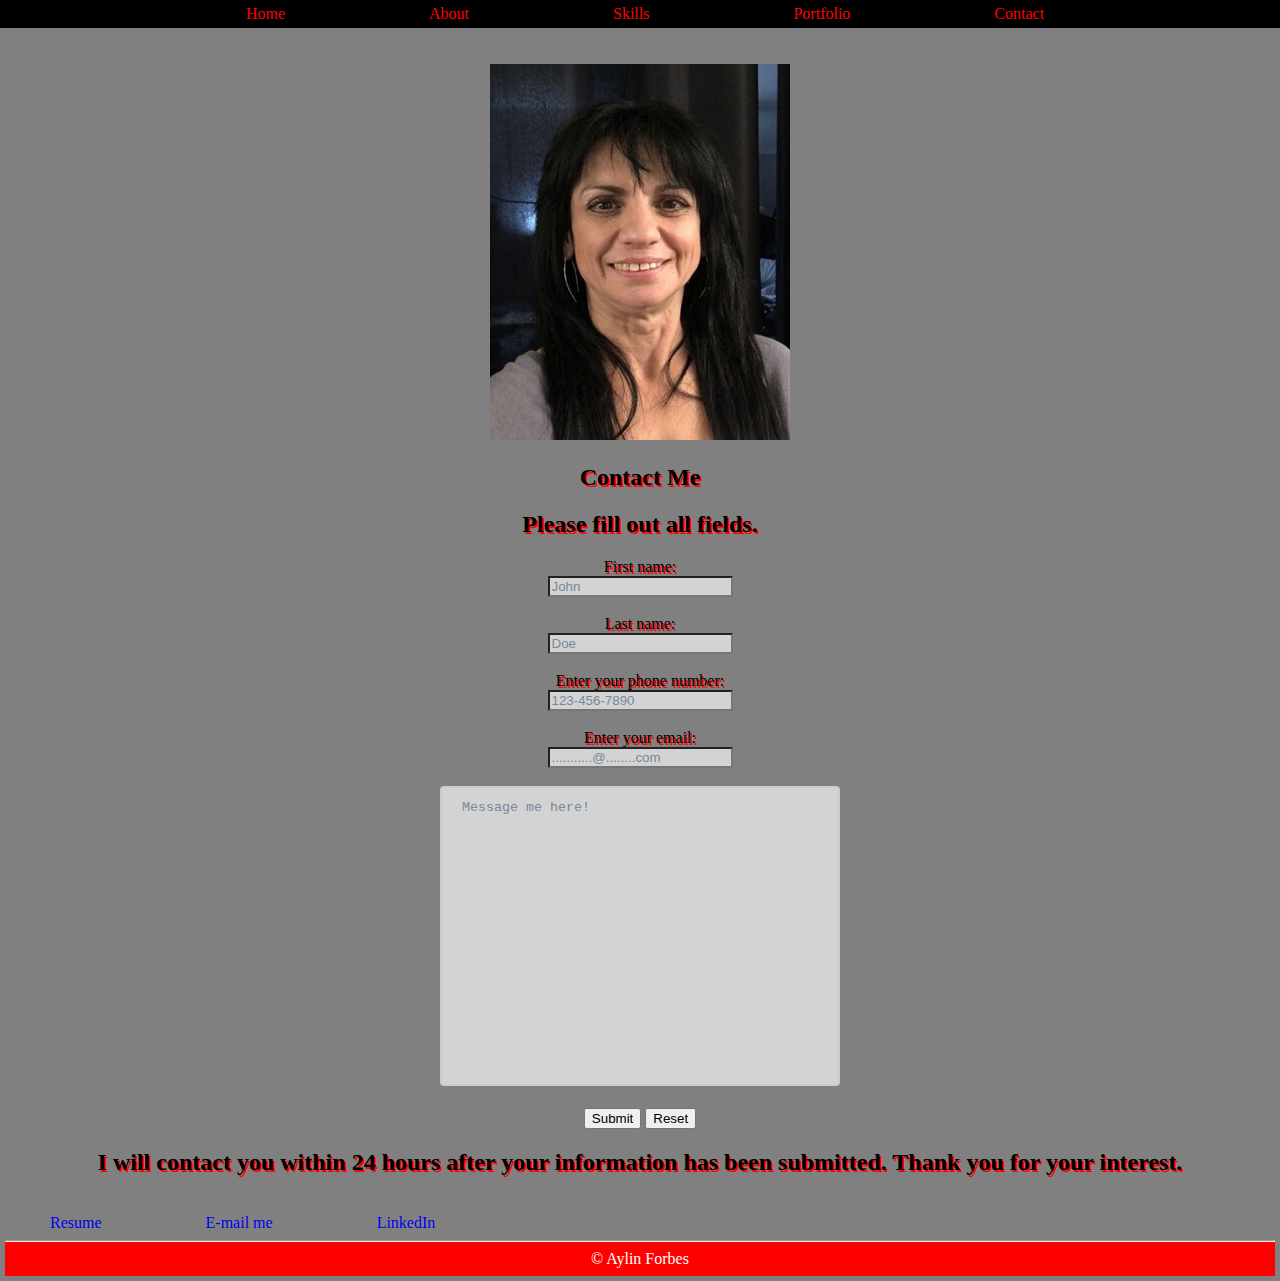
<file: index.html/contactpg.html>
<!DOCTYPE html>
<html lang="en">
<head>
    <meta charset="UTF-8">
    <meta http-equiv=""X-UA-Compatible" content=""IE-edge">
    <meta name="viewport" content="width=device-width, initial-scale=1.0">
    <title>Contact Form</title>
    <link rel="stylesheet" href="../css/contact.css">
</head>

<body>
              <!--navigation bar-->
    <nav>
      <ul>
        <li><a href="index.html">Home</a></li>
        <li><a href="aboutpg.html">About</a></li>
        <li><a href="skillspg.html">Skills</a></li>
        <li><a href="portfoliopg.html">Portfolio</a></li>
        <li><a href="contactpg.html">Contact</a></li>
      </ul>
      </nav>
      <br><br>
             <!--profile img-->
      <div class="profile-image">
      <img src="../img/af300x376.jpg" alt="Aylin Forbes" > 
      </div>

      <h2><strong>Contact Me</strong></h2>
                   <!--form-->
      <h2><strong></strong>Please fill out all fields.</strong></h2>
      <div>
      <form action="/action_page.php" target="_blank" method="post">
        <label for="fname">First name:</label><br>
        <input type="text" id="fname" name="fname" value="John"required><br><br>
        <label for="lname">Last name:</label><br>
        <input type="text" id="lname" name="lname" value="Doe"required><br><br>
        <label for="phone">Enter your phone number:</label><br>
        <input type="tel" id="phone" name="phone" pattern="[0-9]{3}-[0-9]{3}-[0-9]{4}" value="123-456-7890"required><br><br>
        <label for="email">Enter your email:</label><br>
        <input type="email" id="email" name="email" value="...........@........com" required><br><br>
        <textarea name="message" style="width:400px; height:300px;">Message me here!
            </textarea><br><br>
        <input type="submit" formmethod="post" value="Submit">
        <input type="reset" value="Reset">
      </form>
      </div>
      
      <h2>I will contact you within 24 hours after your information has been submitted.  Thank you for your interest.</h2>
      <br>
      
      <!--bottom links-->
  <a href="../index.html/resumepg.html">Resume</a>
  <a href="mailto:aylinforbes@gmail.com">E-mail me</a>
  <a href="https://www.linkedin.com/in/forbesaylincomptech/">LinkedIn</a>

<!--footer-->
<footer>
    <hr>
    <div>
      &copy Aylin Forbes
    </div>
</footer>
</body>
</html>
</file>
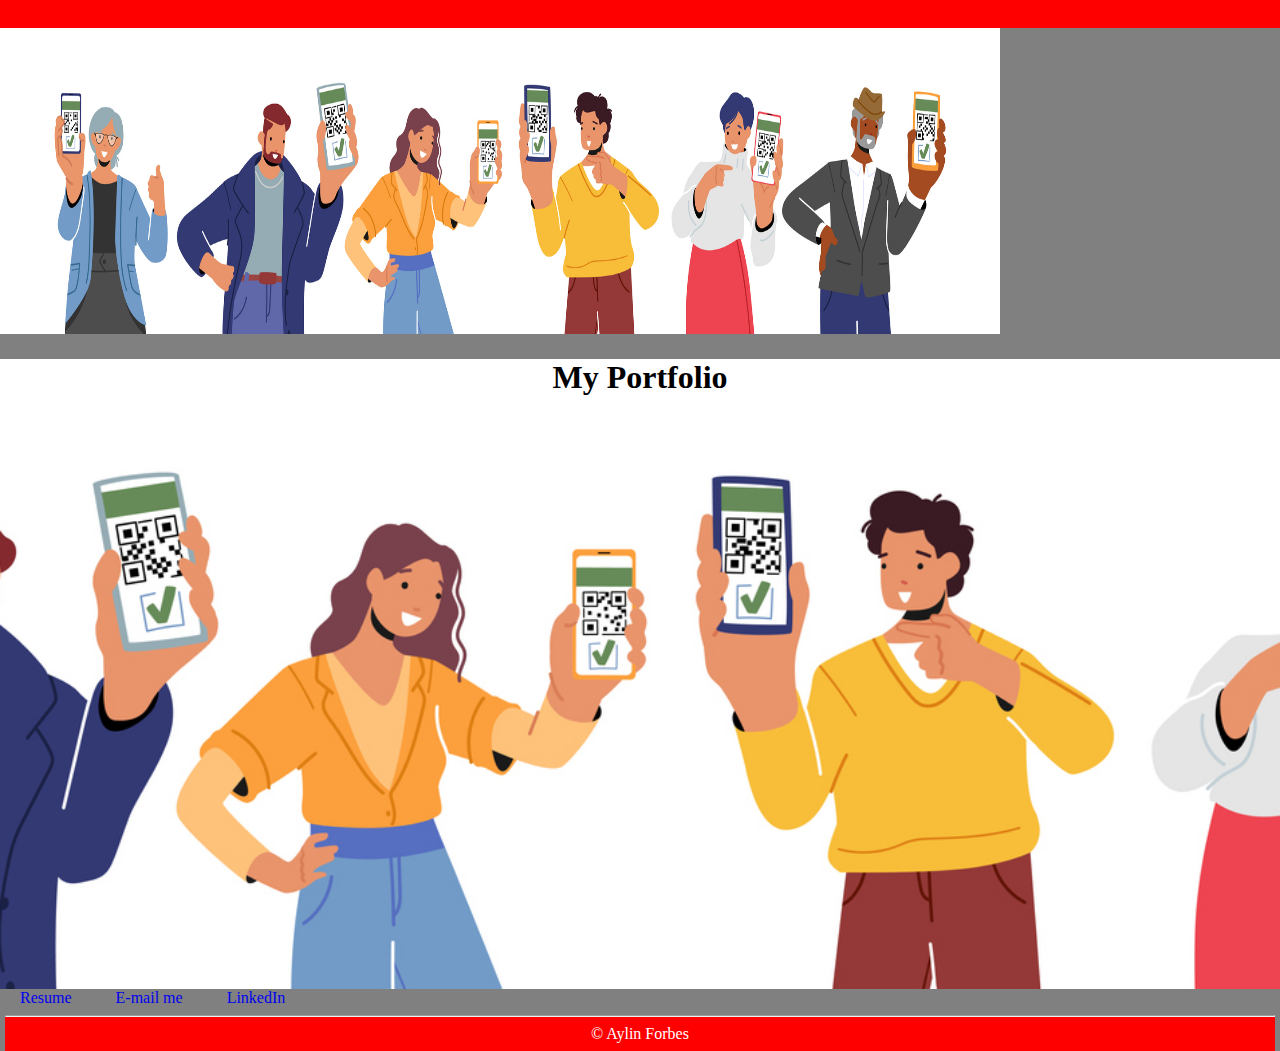
<file: index.html/portfoliopg.html>
<!DOCTYPE html>
<html lang="en">
                            <!--meta data-->
<head>
    <meta charset="UTF-8">
    <meta http-equiv=""X-UA-Compatible" content=""IE-edge">
    <meta name="viewport" content="width=device-width, initial-scale=1.0">
    <title>Portfolio</title>
    <link rel="stylesheet" href="../css/portfolio.css">
</head>
<body>
                         <!--navigation bar-->
     <nav>
      <ul>
        <li><a href="index.html">Home</a></li>
        <li><a href="aboutpg.html">About</a></li>
        <li><a href="skillspg.html">Skills</a></li>
        <li><a href="portfoliopg.html">Portfolio</a></li>
        <li><a href="contactpg.html">Contact</a></li>
      </ul>
      </nav>

                              <!--hero image-->
<img src="../img/iStock-sidetoside.jpg" alt="side2side people" style="width:1000px;height:306px;">
    <div class="hero-image">
        <div class="hero-text">
        <h1 style="font-size:30px;"></h1>
        <h1>My Portfolio</h1>
        </div>
        
    </div> 



                                    <!--bottom links-->
    <a href="../index.html/resumepg.html">Resume</a>
    <a href="mailto:aylinforbes@gmail.com">E-mail me</a>
    <a href="https://www.linkedin.com/in/forbesaylincomptech/">LinkedIn</a>   
                                     <!--footer-->
<footer>
  <hr>
  <div>
    &copy Aylin Forbes
  </div>
</footer>
    
</body>
</html>
</file>
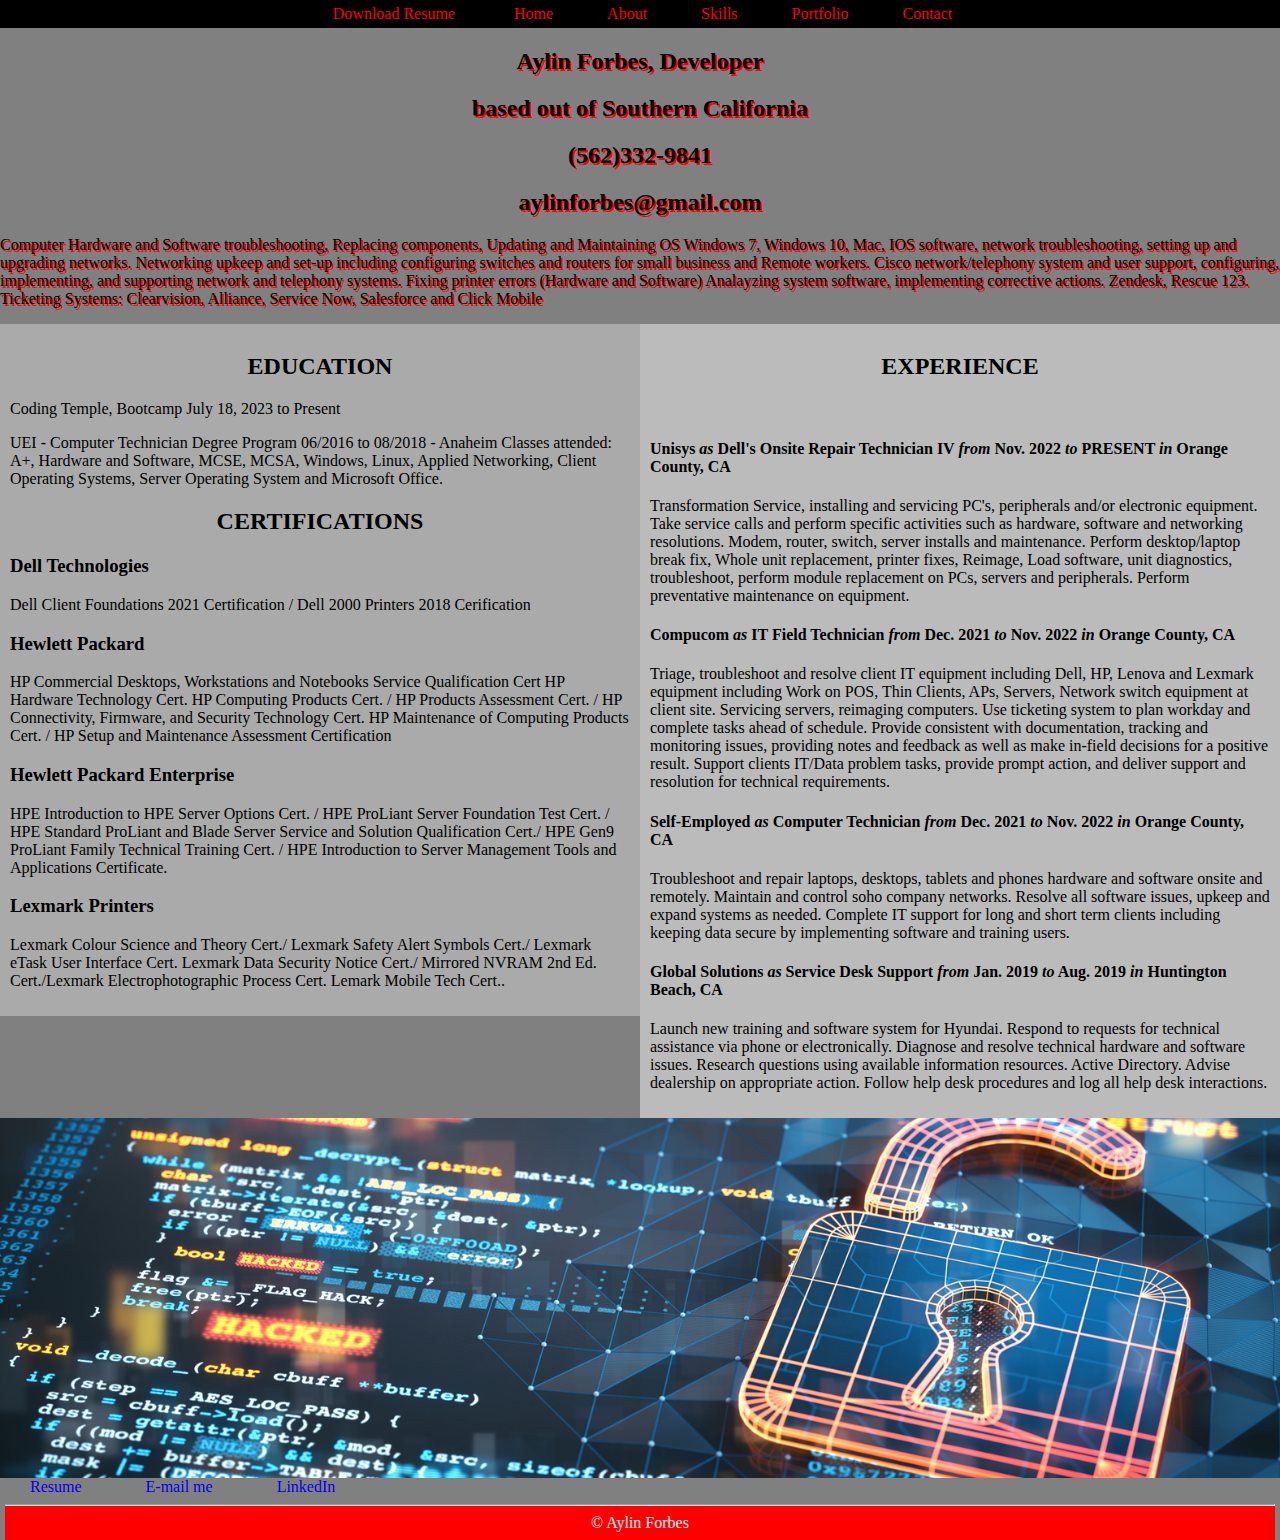
<file: index.html/resumepg.html>
<!DOCTYPE html>
<html lang="en">
<!--meta info-->
 <head>
    <meta charset="UTF-8">
    <meta http-equiv=""X-UA-Compatible" content=""IE-edge">
    <meta name="viewport" content="width=device-width, initial-scale=1.0">
    <title>Resume</title>
    <link rel="stylesheet" href="../css/resume.css">
    <link rel="stylesheet" href="https://fonts.googleapis.com/css?family=Sofia&effect=neon|outline|emboss|shadow-multiple">
 </head>
<!--navigation bar-->
 <body>
  <nav>
     <ul>
        <a href="/files/aforbes-cv.pdf" download>Download Resume</a>
        <li><a href="index.html">Home</a></li>
        <li><a href="aboutpg.html">About</a></li>
        <li><a href="skillspg.html">Skills</a></li>
        <li><a href="portfoliopg.html">Portfolio</a></li>
        <li><a href="contactpg.html">Contact</a></li>
     </ul>
  </nav> 
<!--heading-->      
 <article>  
   <header>
     <h2>Aylin Forbes, Developer</h2>
     <h2>based out of Southern California</h2>
     <h2>(562)332-9841</h2>
     <h2>aylinforbes@gmail.com</h2>
     <p>Computer Hardware and Software troubleshooting, Replacing components, Updating and Maintaining OS Windows 7, Windows 10, Mac, IOS software, network troubleshooting, setting up and upgrading networks. Networking upkeep and set-up including configuring switches and routers for small business and Remote workers. Cisco network/telephony system and user support, configuring, implementing, and supporting network and telephony systems. Fixing printer errors (Hardware and Software) Analayzing system software, implementing corrective actions. Zendesk, Rescue 123.
        Ticketing Systems: Clearvision, Alliance, Service Now, Salesforce and Click Mobile</p>
   </header>
 </article> 
                                       <!--column 1--> 
  <div class="row">
    <div class="column" style="background-color:#aaa;">
      <h2 class="font-effect-emboss">EDUCATION</h2>
        <p>Coding Temple, Bootcamp July 18, 2023 to Present</p>
        <p>UEI - Computer Technician Degree Program 06/2016 to 08/2018 - Anaheim
                 Classes attended: A+, Hardware and Software, MCSE, MCSA, Windows, Linux, 
                 Applied Networking, Client Operating Systems, Server Operating System and 
                 Microsoft Office.
        </p>
         <h2 class="font-effect-emboss ">CERTIFICATIONS</h2>
         <h3>Dell Technologies</h3>
         <p>Dell Client Foundations 2021 Certification / Dell 2000 Printers 2018 Cerification</p>
         <h3> Hewlett Packard</h3>
         <p>HP Commercial Desktops, Workstations and Notebooks Service Qualification Cert HP Hardware Technology Cert. 
                HP Computing Products Cert. / HP Products Assessment Cert. / HP Connectivity, Firmware, and Security 
                Technology Cert.  HP Maintenance of Computing Products Cert. / HP Setup and Maintenance Assessment Certification</p>
         <h3>Hewlett Packard Enterprise</h3>
         <p> HPE Introduction to HPE Server Options Cert. / HPE ProLiant Server Foundation Test Cert. / HPE Standard ProLiant 
                and Blade Server Service and Solution Qualification Cert./ HPE Gen9 ProLiant Family Technical Training Cert. / 
                HPE Introduction to Server Management Tools and Applications Certificate.</p>
         <h3>Lexmark Printers</h3>
         <p> Lexmark Colour Science and Theory Cert./ Lexmark Safety Alert Symbols Cert./ Lexmark eTask User Interface Cert.
                Lexmark Data Security Notice Cert./ Mirrored NVRAM 2nd Ed. Cert./Lexmark Electrophotographic Process Cert. Lemark 
                Mobile Tech Cert..</p>
    </div> 
                                         <!--column 2-->         
         
           <div class="column" style="background-color:#bbb;">
            <h2 class="font-effect-emboss">EXPERIENCE</h2><br>         
                <h4><strong>Unisys</strong> <em>as</em> Dell's Onsite Repair Technician IV <em> from </em> 
                Nov. 2022 <em>to</em> PRESENT <em>in</em> Orange County, CA</h4>
                <p> Transformation Service, installing and servicing PC's, peripherals and/or electronic equipment. 
                    Take service calls and perform specific activities such as hardware, 
                    software and networking resolutions. Modem, router, switch, server installs and maintenance. Perform 
                    desktop/laptop break fix, Whole unit replacement, printer fixes, Reimage, Load software, 
                    unit diagnostics, troubleshoot, perform module replacement on PCs, servers and peripherals. Perform
                    preventative maintenance on equipment. </p>
                <h4>Compucom <em>as</em> IT Field Technician  <em> from </em> Dec. 2021 <em>to</em> Nov. 2022 <em>in</em> Orange County, CA</h4>
                <p>Triage, troubleshoot and resolve client IT equipment including Dell, HP, Lenova and Lexmark equipment including 
                    Work on POS, Thin Clients, APs, Servers, Network switch equipment at client site. 
                    Servicing servers, reimaging computers. Use ticketing system to plan workday and complete tasks 
                    ahead of schedule. Provide consistent with documentation, tracking and monitoring issues, providing notes and 
                    feedback as well as make in-field decisions for a positive result. Support clients IT/Data problem tasks, provide
                     prompt action, and deliver support and resolution for technical requirements.</p>
                <h4>Self-Employed <em>as</em> Computer Technician <em> from </em></em>Dec. 2021 <em>to</em> Nov. 2022 <em>in</em> Orange County, CA</h4>
                <p>Troubleshoot and repair laptops, desktops, tablets and phones hardware and software onsite and remotely. 
                    Maintain and control soho company networks. Resolve all software issues, upkeep and expand systems as needed.
                    Complete   IT support for long and short term clients including keeping data secure by implementing software and training users.</p>
                <h4>Global Solutions <em>as</em> Service Desk Support <em> from </em> Jan. 2019 <em>to</em> Aug. 2019 <em>in</em> Huntington Beach, CA</h4>
                <p>Launch new training and software system for Hyundai. Respond to requests for technical assistance via phone or electronically. Diagnose and resolve technical hardware and software issues. 
                     Research questions using available information resources. Active Directory. Advise dealership on appropriate action. Follow help desk procedures and log
                     all help desk interactions.</p>  
                
                
            </div>
     </div>  
                                          <!--image-->
     <div class="hero-image">
        </div>  
      
                                         <!--bottom links-->
<a href="../index.html/resumepg.html">Resume</a>
<a href="mailto:aylinforbes@gmail.com">E-mail me</a>
<a href="https://www.linkedin.com/in/forbesaylincomptech/">LinkedIn</a>

<!--footer-->
<footer>
  <hr>
  <div>
    &copy Aylin Forbes
  </div>
</footer>

  </body>
</html>
</file>
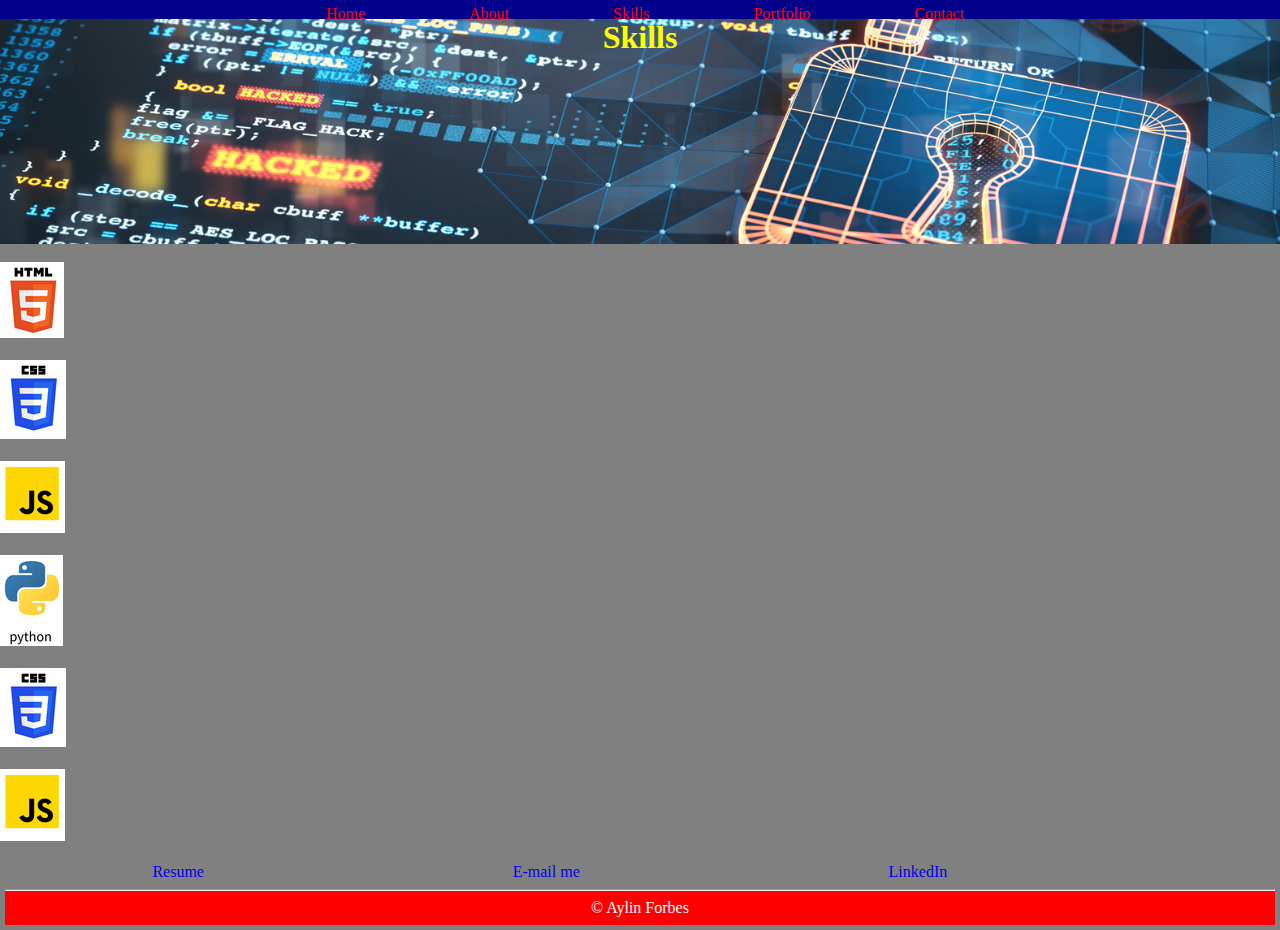
<file: index.html/skillspg.html>
<!DOCTYPE html>
<html lang="en">
                     <!--meta data-->
<head>
    <meta charset="UTF-8">
    <meta http-equiv=""X-UA-Compatible" content=""IE-edge">
    <meta name="viewport" content="width=device-width, initial-scale=1.0">
    <title>Skills</title>
    <link rel="stylesheet" href="../css/skills.css">
</head>
<body>
                       <!--navigation bar-->
     <nav>
      <ul>
        <li><a href="index.html">Home</a></li>
        <li><a href="aboutpg.html">About</a></li>
        <li><a href="skillspg.html">Skills</a></li>
        <li><a href="portfoliopg.html">Portfolio</a></li>
        <li><a href="contactpg.html">Contact</a></li>
      </ul>
      </nav>
                     <!--hero image-->
      <div class="hero-image">
        <div class="hero-text">
        <h1 style="font-size:30px;">  </h1>
        <h1>Skills</h1>
        </div><br>
   </div> 
   <br>

   <img src="/img/html64x76.png" alt="html"style="width:64;height:76;"><br><br>
   <img src="/img/css66x79.png" alt="css"style="width:66;height:79;"><br><br>
   <img src="/img/java65x72.png" alt="java"style="width:65;height:72;"><br><br>
   <img src="/img/python63x91.png" alt="python"style="width:63;height:91;"><br><br>
   <img src="/img/css66x79.png" alt="css"style="width:66;height:79;"><br><br>
   <img src="/img/java65x72.png" alt="java"style="width:65;height:72;"><br><br>
                          <!--bottom navigation-->
  <a href="../index.html/resumepg.html">Resume</a>
  <a href="mailto:aylinforbes@gmail.com">E-mail me</a>
  <a href="https://www.linkedin.com/in/forbesaylincomptech/">LinkedIn</a>  
                            <!--footer-->
<footer>
  <hr>
  <div>
    &copy Aylin Forbes
  </div>
</footer> 

</body>
</html>
</file>
<file: css/contact.css>
html, body{
    height:100%;
    margin:0;
}
body{
    background-color:gray;
}
                     /*navigation bar*/
nav li{
    display:inline;
    margin:20px;
    color:red;
}
nav ul{
    background-color:black;
    text-align:center;
    margin:0;
    list-style-type:none;
    width:100%;
    padding:5px;
}
nav{
    display:inline;
    color:white;
}
nav a{
    color:red;
    text-decoration:none;
}
nav a:hover {
    background-color:darkgrey;
    color:red;
    box-shadow:0 0 20px rgb(3, 73, 49);
}

                                      /*my picture*/
.profile-image{
    background-position:center;
}
                                         /*form*/
h2{
    text-shadow: 2px 2px red;
    text-align:center;
}
input[type=text] {
    background-color: lightgray;
    color:lightslategray;
  }
  input[type=tel] {
    background-color: lightgray;
    color:lightslategray;
  }
  input[type=email] {
    background-color: lightgray;
    color:lightslategray;
  }
  textarea {
    width: 100%;
    height: 150px;
    padding: 12px 20px;
    box-sizing: border-box;
    border: 2px solid #ccc;
    border-radius: 4px;
    background-color:lightgrey;
    color:lightslategray;
    resize: none;
  }
div{
    
    text-shadow: 2px 2px red;
    text-align:center;
}
                                /*bottom links*/
a:link{
    text-decoration:none;
    padding:50px;
}
a:visited {
  color: yellow;
  background-color: transparent;
  text-decoration: none;
}
a:hover {
  color: red;
  background-color: transparent;
  text-decoration: underline;
}
                              /*footer*/
footer{
    background-color:red;
    height:5;
    margin:5px;
    padding-bottom:8px;
}
footer div{
    text-align:center;
    color:white;
}
</file>
<file: css/portfolio.css>
html, body{
    height:100%;
    margin:0;
}
body{
    background-color:gray;
}
                      /*navigation bar*/
nav li{
    display:inline;
    margin:-5px;
    color:red;
}
nav ul{
    background-color:red;
    text-align:center;
    margin:0;
    list-style-type:none;
    width:100%;
    padding:5px;
}
nav{
    display:inline;
    color:white;
}
nav a{
    color:red;
    text-decoration:none;
}
nav a:hover {
    background-color:darkgrey;
    color:red;
    box-shadow:0 0 20px rgb(3, 73, 49);
}
                                /*hero image*/
.hero-image{
        background:url("../img/iStock-sidetoside.jpg");
        height:70%;
        background-repeat:no-repeat;
        background-size:cover;
        background-position:center;
        position:relative;
        text-align:center;
}
                           /*bottom links*/
a:link{
    text-decoration:none;
    padding:20px;
}
                        
a:visited {
    color: yellow;
    background-color: transparent;
    text-decoration: none;
}
                        
a:hover {
    color: red;
    background-color: transparent;
    text-decoration: underline;
}
                                                        /*footer*/
footer{
    background-color:red;
    height:5;
    margin:5px;
    padding-bottom:8px;
}
footer div{
    text-align:center;
    color:white;
}

                             /*copy*/
</file>
<file: css/resume.css>
html, body{
    height:100%;
    margin:0;
}
body{
    background-color:gray;
}
                             /*navigation bar*/
nav li{
    display:inline;
    margin:-5px;
    color:red;
}
nav ul{
    background-color:black;
    text-align:center;
    margin:0;
    list-style-type:none;
    width:100%;
    padding:5px;
}
nav{
    display:inline;
    color:white;
}
nav a{
    color:red;
    text-decoration:none;
    
}
nav a:hover {
    background-color:darkgrey;
    color:red;
    box-shadow:0 0 20px rgb(3, 73, 49);
}
                                            /*heading*/
header{
    text-shadow: 2px 2px red;
}
h2{
    text-align:center;
}
                                     /* column 1 */
 * { 
box-sizing: border-box;
 }                                    
.column {
    float: left;
    width: 50%;
    padding: 10px;
    
}
/* Clear floats after the columns */
  .row:after {
    content: "";
    display: table;
    clear: both;
 }
                             /*hero image*/
 .hero-image {
        background:url("../img/iStock.jpg");
        background-image:radial-gradient(20em);
        height:40%;
        margin-top:0;
        background-repeat:no-repeat;
        background-size:100%;
        background-position:center;
        text-align:center;
    }
                                           /*bottom links*/
    a:link{
        text-decoration:none;
        padding:30px;
    }
                         
    a:visited {
      color: yellow;
      background-color: transparent;
      text-decoration: none;
    }
    
    a:hover {
      color: red;
      background-color: transparent;
      text-decoration: underline;
    }
                                  
                                      /*footer*/
footer{
    background-color:red;
    height:5;
    margin:5px;
    padding-bottom:8px;
}
footer div{
    text-align:center;
    color:white;
}
                              /*copy*/
</file>
<file: css/skills.css>
html, body{
    height:100%;
    margin:0;
}
body{
    background-color:gray;
}
                                      /*navigation bar*/
nav li{
    display:inline;
    margin:-8%;
    color:red;
}
nav ul{
    background-color:darkblue;
    text-align:center;
    margin:0;
    list-style-type:none;
    width:100%;
    padding:5px;
}
nav{
    display:inline;
    color:white;
}
nav a{
    color:red;
    text-decoration:none;
}
nav a:hover {
    background-color:darkgrey;
    color:red;
    box-shadow:0 0 20px rgb(3, 73, 49);
}
                                   /*hero image*/
.hero-image{
    background:url("../img/iStock.jpg");
    background-image:cross-fade(5px);
    height:25%;
    margin-top:-2.4%;
    background-repeat:no-repeat;
    background-size:100%;
    background-position:center;
    position:relative;
    text-align:center;
}
.hero-text{
    color:yellow;
}

                              /*bottom links*/
a:link{
    text-decoration:none;
    padding:50px;
    margin:8%;
}
a:visited {
  color: yellow;
  background-color: transparent;
  text-decoration: none;
}
a:hover {
  color: red;
  background-color: transparent;
  text-decoration: underline;
}
footer{
    background-color:red;
    height:5;
    margin:5px;
    padding-bottom:8px;
}
footer div{
    text-align:center;
    color:white;
}

                                /*copy*/
</file>
